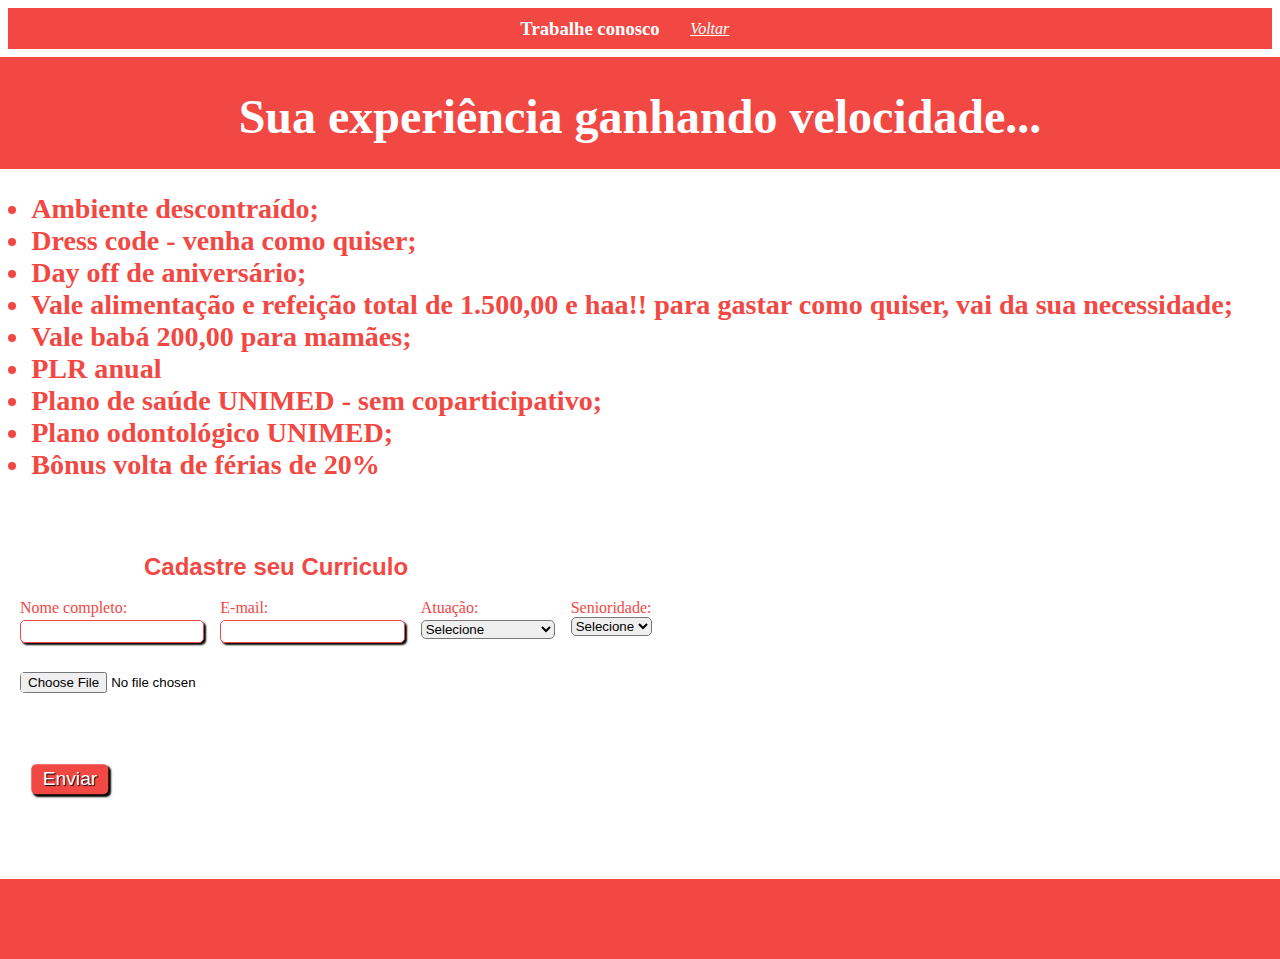
<file: trabalheconosco.html>
<!DOCTYPE html>
<html lang="en">
<head>
    <meta charset="UTF-8">
    <meta http-equiv="X-UA-Compatible" content="IE=edge">
    <meta name="viewport" content="width=device-width, initial-scale=1.0">
    <link rel="stylesheet" type="text/css" href="trabalheconosco.css">
    <title>trabalheconosco</title>
</head>
<body>
    <header>
    <h3>Trabalhe conosco</h3>

    <a href="index.html"button class="voltar">Voltar</button></a>

    </header>

    <div class="bloco1-escrita">
    <h1>Sua experiência ganhando velocidade...
    </h1>
    </div>

    <div class="beneficios-4cars">
        <h3><ul>
            <li>Ambiente descontraído;<br></li>
           <li>Dress code - venha como quiser;<br></li> 
            <li>Day off de aniversário;<br></li>
            <li>Vale alimentação e refeição total de 1.500,00 e haa!! para gastar como quiser, vai da sua necessidade;<br></li> 
            <li>Vale babá 200,00 para mamães;<br></li>
            <li>PLR anual<br></li>
            <li>Plano de saúde UNIMED - sem coparticipativo;<br></li>
            <li>Plano odontológico UNIMED;<br></li>
            <li>Bônus volta de férias de 20%</li>        
         </ul></h3>      
            
    </div>


    <div class="formulario-curriculo">
        <h2 id="titulo">Cadastre seu Curriculo</h2>
        <br>
   
    
    <form>
       
       <div class="campo">
           <label for="nome">Nome completo:</label>
           <input type="nome" name="nome completo" id="nome completo" required>
       </div>
        <div class="campo">
            <label for="email">E-mail:</label>
            <input type="email" name="email" id="email" required>
        </div>
            <div class="campo">
               <label>Atuação:</label>
               <select id="Atuação">
                   <option selected disabled value="">Selecione</option>
                   <option>Dev front-end</option>
                   <option>Dev back-end</option>
                   <option>Assistente contabil</option>
                   <option>Analista contabil</option>
                   <option>Assistente fiscal</option>
                   <option>Analista fiscal</option>
               </select>
           </div>
        <div>
            <label>Senioridade:</label>
            <select id="senioridade">
                <option selected disabled value="">Selecione</option>
                <option>Junior</option>
                <option>Pleno</option>
                <option>Senior</option>
            </select>
        </div>
        <br>
        <div>
   
         <br>
        <form action="subir.php" method="post" enctype="multipart/form-data">
   
           <input type="file" name="flArquivo">
           <br>
           <br>
           <br>
   
           <button class="botao" type="submit">Enviar</button>
       </form>
        </div>
   
    </div>
    </form>
   

</div>

<footer class="rodape2">
    
</footer>



</body>
</html>
</file>
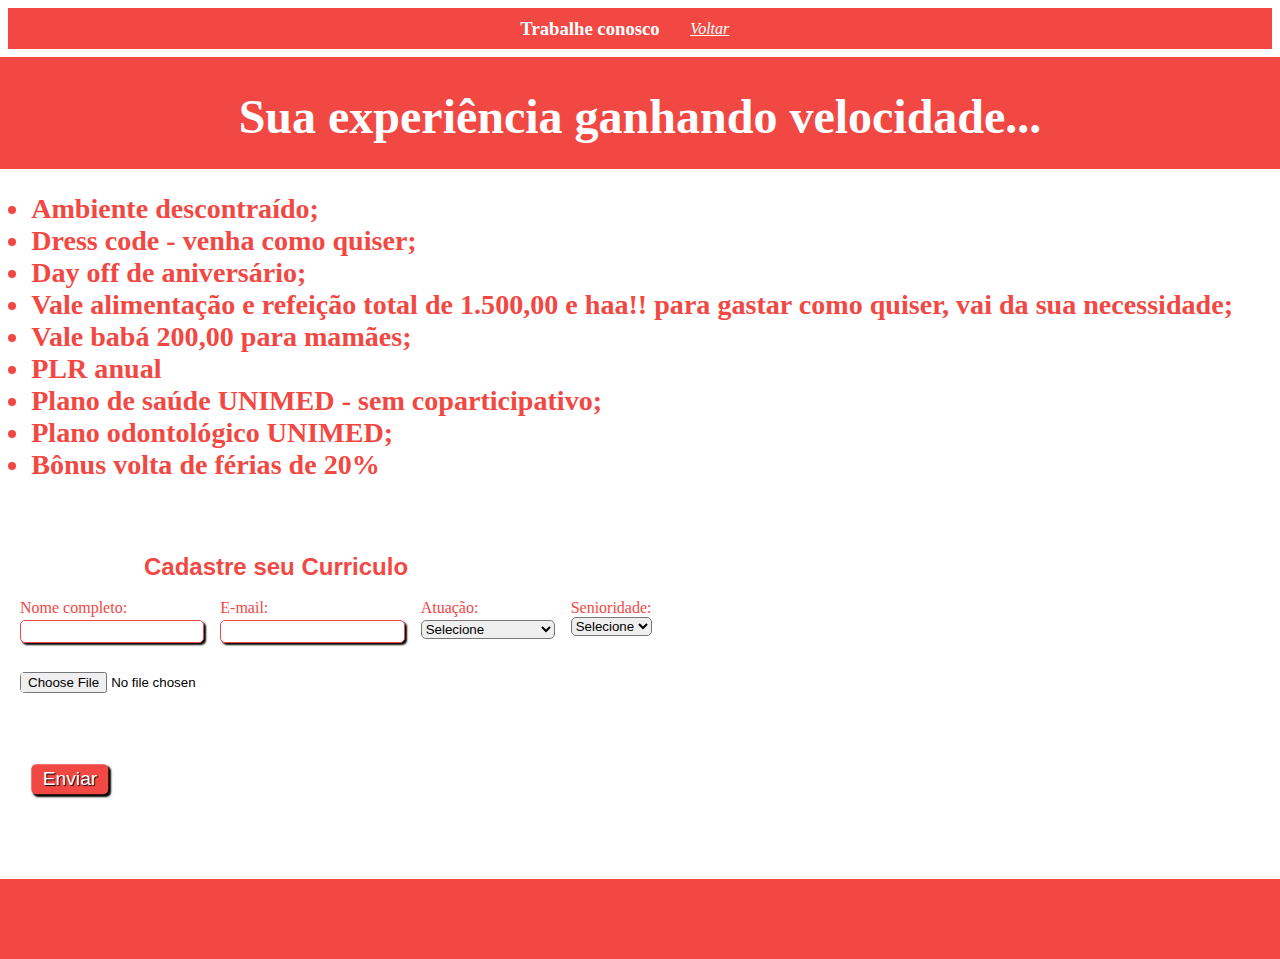
<file: Projeto/trabalheconosco.html>
<!DOCTYPE html>
<html lang="en">
<head>
    <meta charset="UTF-8">
    <meta http-equiv="X-UA-Compatible" content="IE=edge">
    <meta name="viewport" content="width=device-width, initial-scale=1.0">
    <link rel="stylesheet" type="text/css" href="trabalheconosco.css">
    <title>trabalheconosco</title>
</head>
<body>
    <header>
    <h3>Trabalhe conosco</h3>

    <a href="index.html"button class="voltar">Voltar</button></a>

    </header>

    <div class="bloco1-escrita">
    <h1>Sua experiência ganhando velocidade...
    </h1>
    </div>

    <div class="beneficios-4cars">
        <h3><ul>
            <li>Ambiente descontraído;<br></li>
           <li>Dress code - venha como quiser;<br></li> 
            <li>Day off de aniversário;<br></li>
            <li>Vale alimentação e refeição total de 1.500,00 e haa!! para gastar como quiser, vai da sua necessidade;<br></li> 
            <li>Vale babá 200,00 para mamães;<br></li>
            <li>PLR anual<br></li>
            <li>Plano de saúde UNIMED - sem coparticipativo;<br></li>
            <li>Plano odontológico UNIMED;<br></li>
            <li>Bônus volta de férias de 20%</li>        
         </ul></h3>      
            
    </div>


    <div class="formulario-curriculo">
        <h2 id="titulo">Cadastre seu Curriculo</h2>
        <br>
   
    
    <form>
       
       <div class="campo">
           <label for="nome">Nome completo:</label>
           <input type="nome" name="nome completo" id="nome completo" required>
       </div>
        <div class="campo">
            <label for="email">E-mail:</label>
            <input type="email" name="email" id="email" required>
        </div>
            <div class="campo">
               <label>Atuação:</label>
               <select id="Atuação">
                   <option selected disabled value="">Selecione</option>
                   <option>Dev front-end</option>
                   <option>Dev back-end</option>
                   <option>Assistente contabil</option>
                   <option>Analista contabil</option>
                   <option>Assistente fiscal</option>
                   <option>Analista fiscal</option>
               </select>
           </div>
        <div>
            <label>Senioridade:</label>
            <select id="senioridade">
                <option selected disabled value="">Selecione</option>
                <option>Junior</option>
                <option>Pleno</option>
                <option>Senior</option>
            </select>
        </div>
        <br>
        <div>
   
         <br>
        <form action="subir.php" method="post" enctype="multipart/form-data">
   
           <input type="file" name="flArquivo">
           <br>
           <br>
           <br>
   
           <button class="botao" type="submit">Enviar</button>
       </form>
        </div>
   
    </div>
    </form>
   

</div>

<footer class="rodape2">
    
</footer>



</body>
</html>
</file>
<file: trabalheconosco.css>
* {
  margin: 0;
  padding: 0;
  box-sizing: border-box;
}

header {
  display: flex;
  margin: 0.5em;
  background-color: #f24843;
  color: white;
  align-items: center;
  justify-content: center;
  padding: 0.6em;
}

@media screen and (min-device-width: 320px) and (max-device-width: 480px) {
  header {
    text-align: center;
  }
}

.rodape2 {
  margin-top: 0;
  background-color: #f24843;
  height: 5em;
  display: flex;
  justify-content: end;
}

.voltar {
  color: white;
  font-style: oblique;
  justify-content: center;
  padding: 0px 4px;
  display: flex;
  width: 100px;
}

.bloco1-escrita {
  padding: 2em;
  background-color: #f24843;
  height: 7em;
  display: flex;
  color: white;
  justify-content: center;
}

@media screen and (min-device-width: 320px) and (max-device-width: 480px) {
  .bloco1-escrita {
    font-size: 0.4em;
  }
}

.bloco1-escrita h1 {
  font-size: 3em;
  align-items: center;
}

.beneficios-4cars {
  color: #f24843;
  font-size: 1.5em;
  margin-top: 1em;
  margin-left: 1.3em;
  margin-bottom: 3em;
}

@media screen and (min-device-width: 320px) and (max-device-width: 480px) {
  .beneficios-4cars {
    font-size: 1em;
  }
}

.formulario-curriculo {
  margin: 20px;
}

#titulo {
  font-family: sans-serif;
  color: #f24843;
  margin-left: 10%;
}

input,
select,
button {
  border-radius: 5px;
}

.campo label {
  margin-bottom: 0.2em;
  color: #f24843;
  display: block;
}

.campo {
  float: left;
  margin-right: 1em;
  margin-bottom: 1em;
}

.campo input[type="nome"],
.campo input[type="email"] {
  padding: 0.2em;
  border: 1px solid #f24843;
  box-shadow: 2px 2px 2px rgba(0, 0, 0.2);
  display: block;
}

.campo selection option {
  padding-right: 1em;
}

.campo input:focus,
.campo select:focus,
.campo textarea:focus {
  background: #e0e0f8;
}

label {
  color: #f24843;
  display: block;
}

.botao {
  justify-content: center;
  font-size: 1.2em;
  background: #f24843;
  border: 0;
  margin-bottom: 20px;
  margin: 50px;
  color: white;
  padding: 0.2em 0.6em;
  box-shadow: 2px 2px 2px rgba(0, 0, 0.2);
  text-shadow: 1px 1px 1px rgba(0, 0, 0.5);
  top: 90%;
  left: 80%;
  margin-right: -50%;
  transform: translate(-50%, -50%);
  cursor: pointer;
}

.botao:hover {
  background: #ccbbff;
  box-shadow: inset 2px 2px 2px rgba(0, 0, 00.2);
  text-shadow: none;
}
</file>
<file: Projeto/trabalheconosco.css>
* {
  margin: 0;
  padding: 0;
  box-sizing: border-box;
}

header {
  display: flex;
  margin: 0.5em;
  background-color: #f24843;
  color: white;
  align-items: center;
  justify-content: center;
  padding: 0.6em;
}

@media screen and (min-device-width: 320px) and (max-device-width: 480px) {
  header {
    text-align: center;
  }
}

.rodape2 {
  margin-top: 0;
  background-color: #f24843;
  height: 5em;
  display: flex;
  justify-content: end;
}

.voltar {
  color: white;
  font-style: oblique;
  justify-content: center;
  padding: 0px 4px;
  display: flex;
  width: 100px;
}

.bloco1-escrita {
  padding: 2em;
  background-color: #f24843;
  height: 7em;
  display: flex;
  color: white;
  justify-content: center;
}

@media screen and (min-device-width: 320px) and (max-device-width: 480px) {
  .bloco1-escrita {
    font-size: 0.4em;
  }
}

.bloco1-escrita h1 {
  font-size: 3em;
  align-items: center;
}

.beneficios-4cars {
  color: #f24843;
  font-size: 1.5em;
  margin-top: 1em;
  margin-left: 1.3em;
  margin-bottom: 3em;
}

@media screen and (min-device-width: 320px) and (max-device-width: 480px) {
  .beneficios-4cars {
    font-size: 1em;
  }
}

.formulario-curriculo {
  margin: 20px;
}

#titulo {
  font-family: sans-serif;
  color: #f24843;
  margin-left: 10%;
}

input,
select,
button {
  border-radius: 5px;
}

.campo label {
  margin-bottom: 0.2em;
  color: #f24843;
  display: block;
}

.campo {
  float: left;
  margin-right: 1em;
  margin-bottom: 1em;
}

.campo input[type="nome"],
.campo input[type="email"] {
  padding: 0.2em;
  border: 1px solid #f24843;
  box-shadow: 2px 2px 2px rgba(0, 0, 0.2);
  display: block;
}

.campo selection option {
  padding-right: 1em;
}

.campo input:focus,
.campo select:focus,
.campo textarea:focus {
  background: #e0e0f8;
}

label {
  color: #f24843;
  display: block;
}

.botao {
  justify-content: center;
  font-size: 1.2em;
  background: #f24843;
  border: 0;
  margin-bottom: 20px;
  margin: 50px;
  color: white;
  padding: 0.2em 0.6em;
  box-shadow: 2px 2px 2px rgba(0, 0, 0.2);
  text-shadow: 1px 1px 1px rgba(0, 0, 0.5);
  top: 90%;
  left: 80%;
  margin-right: -50%;
  transform: translate(-50%, -50%);
  cursor: pointer;
}

.botao:hover {
  background: #ccbbff;
  box-shadow: inset 2px 2px 2px rgba(0, 0, 00.2);
  text-shadow: none;
}
</file>
